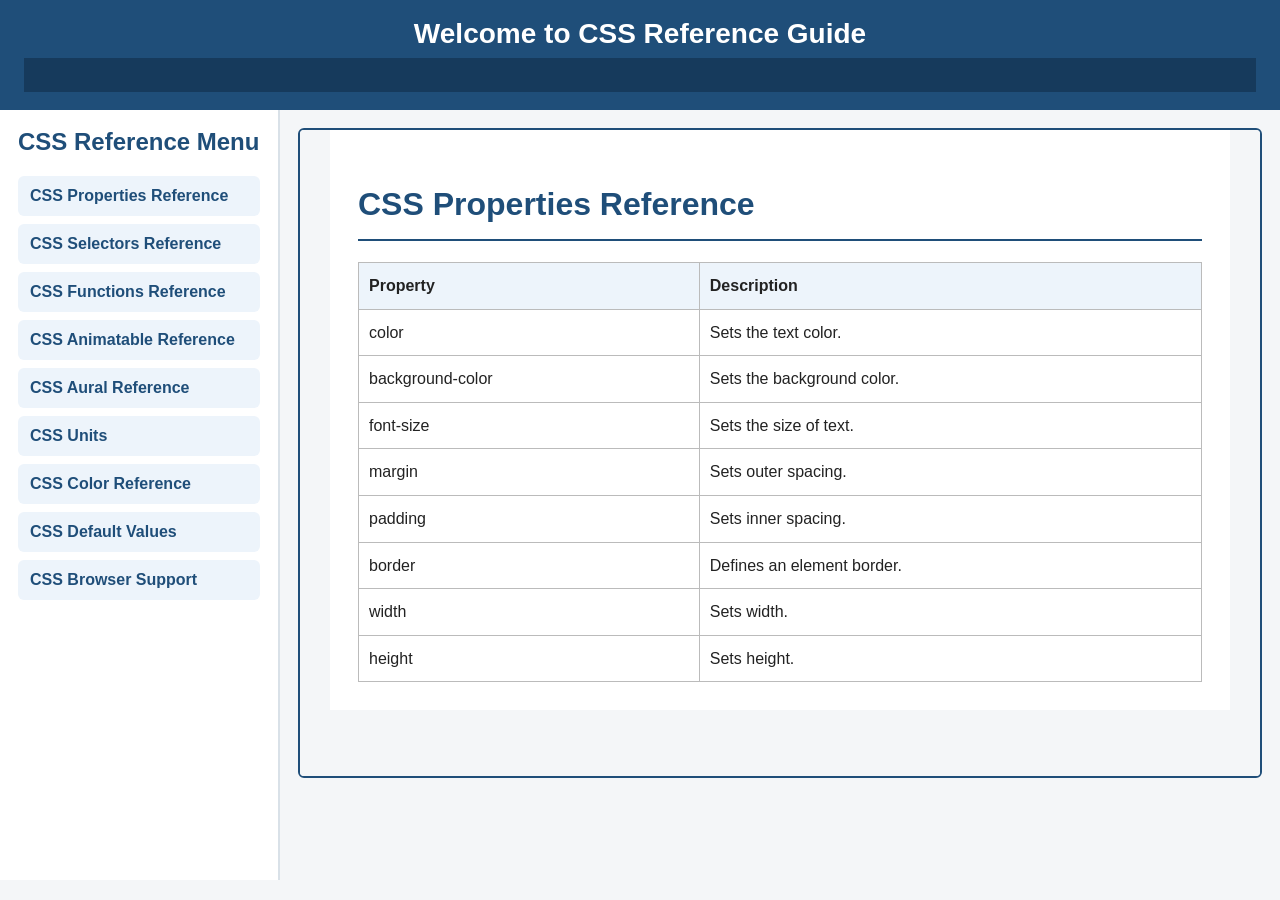
<file: index.html>
<!DOCTYPE html>
<html lang="en">
<head>
<meta charset="UTF-8">
<meta name="viewport" content="width=device-width, initial-scale=1.0">
<title>CSS Reference Guide</title>
<link rel="stylesheet" href="style.css">
</head>
<body>
<header>
<h1>Welcome to CSS Reference Guide</h1>
<div class="moving-text"><span>Explore CSS properties, selectors, functions, units, colors, animations and browser support.</span></div>
</header>
<div class="layout">
<nav>
<h2>CSS Reference Menu</h2>
<a href="properties.html" target="contentFrame">CSS Properties Reference</a>
<a href="selectors.html" target="contentFrame">CSS Selectors Reference</a>
<a href="functions.html" target="contentFrame">CSS Functions Reference</a>
<a href="animatable.html" target="contentFrame">CSS Animatable Reference</a>
<a href="aural.html" target="contentFrame">CSS Aural Reference</a>
<a href="units.html" target="contentFrame">CSS Units</a>
<a href="colors.html" target="contentFrame">CSS Color Reference</a>
<a href="defaults.html" target="contentFrame">CSS Default Values</a>
<a href="browser-support.html" target="contentFrame">CSS Browser Support</a>
</nav>
<main>
<iframe name="contentFrame" src="properties.html" title="CSS Reference Content"></iframe>
</main>
</div>
</body>
</html>
</file>
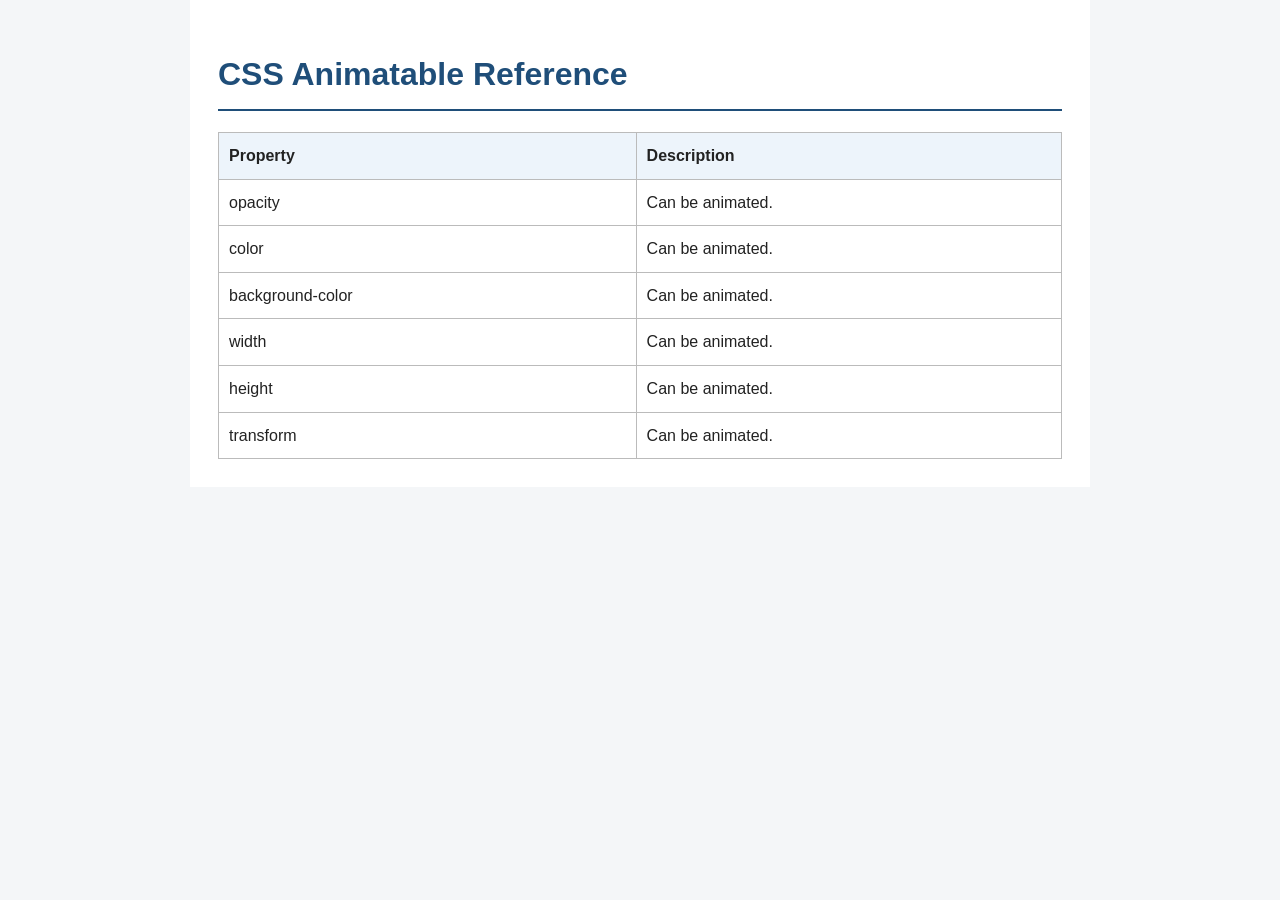
<file: animatable.html>
<!DOCTYPE html><html lang="en"><head><meta charset="UTF-8"><meta name="viewport" content="width=device-width,initial-scale=1.0"><title>CSS Animatable Reference</title><link rel="stylesheet" href="style.css"></head><body><div class="reference-page"><h1>CSS Animatable Reference</h1><table>
<tr><th>Property</th><th>Description</th></tr>
<tr><td>opacity</td><td>Can be animated.</td></tr>
<tr><td>color</td><td>Can be animated.</td></tr>
<tr><td>background-color</td><td>Can be animated.</td></tr>
<tr><td>width</td><td>Can be animated.</td></tr>
<tr><td>height</td><td>Can be animated.</td></tr>
<tr><td>transform</td><td>Can be animated.</td></tr>
</table></div></body></html>
</file>
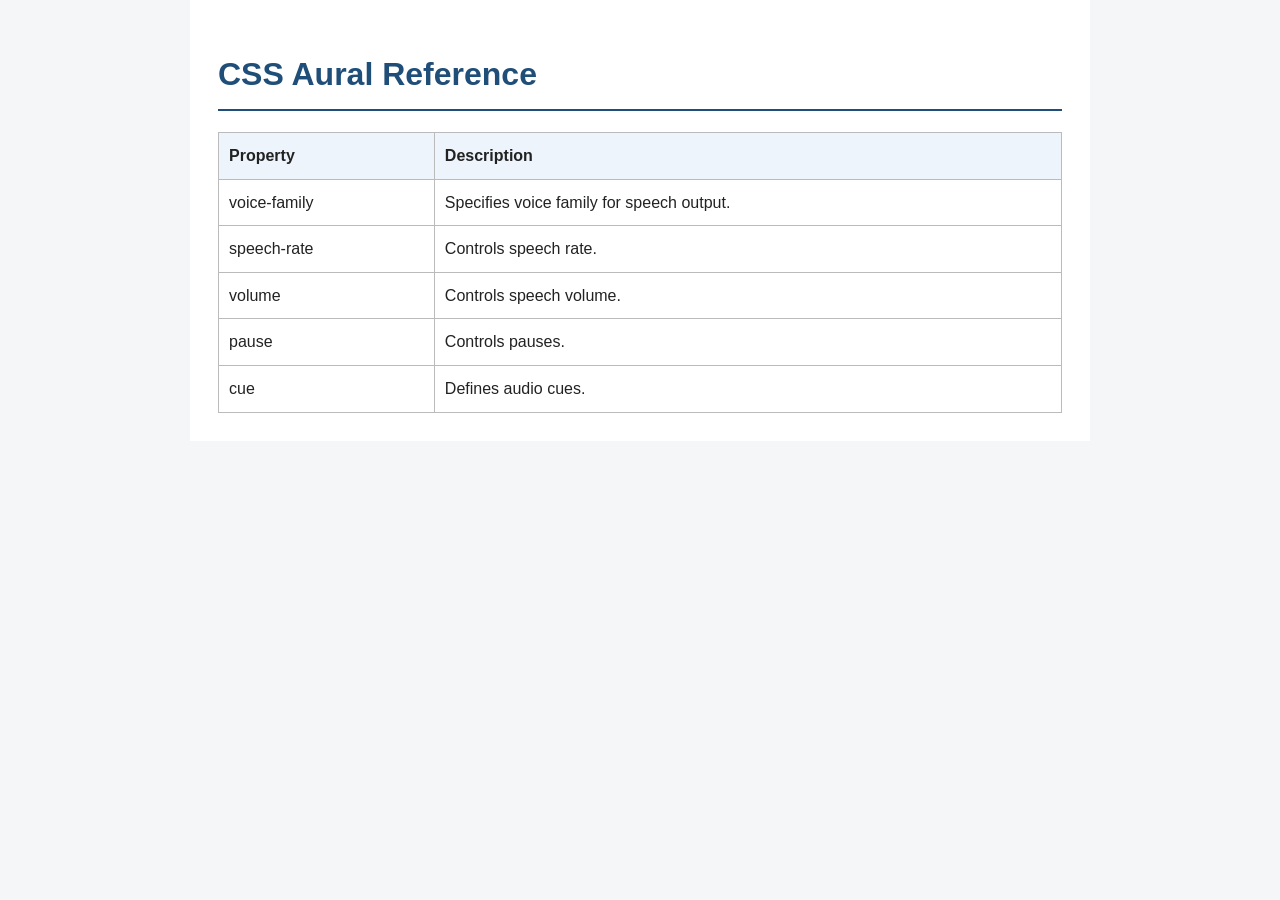
<file: aural.html>
<!DOCTYPE html><html lang="en"><head><meta charset="UTF-8"><meta name="viewport" content="width=device-width,initial-scale=1.0"><title>CSS Aural Reference</title><link rel="stylesheet" href="style.css"></head><body><div class="reference-page"><h1>CSS Aural Reference</h1><table>
<tr><th>Property</th><th>Description</th></tr>
<tr><td>voice-family</td><td>Specifies voice family for speech output.</td></tr>
<tr><td>speech-rate</td><td>Controls speech rate.</td></tr>
<tr><td>volume</td><td>Controls speech volume.</td></tr>
<tr><td>pause</td><td>Controls pauses.</td></tr>
<tr><td>cue</td><td>Defines audio cues.</td></tr>
</table></div></body></html>
</file>
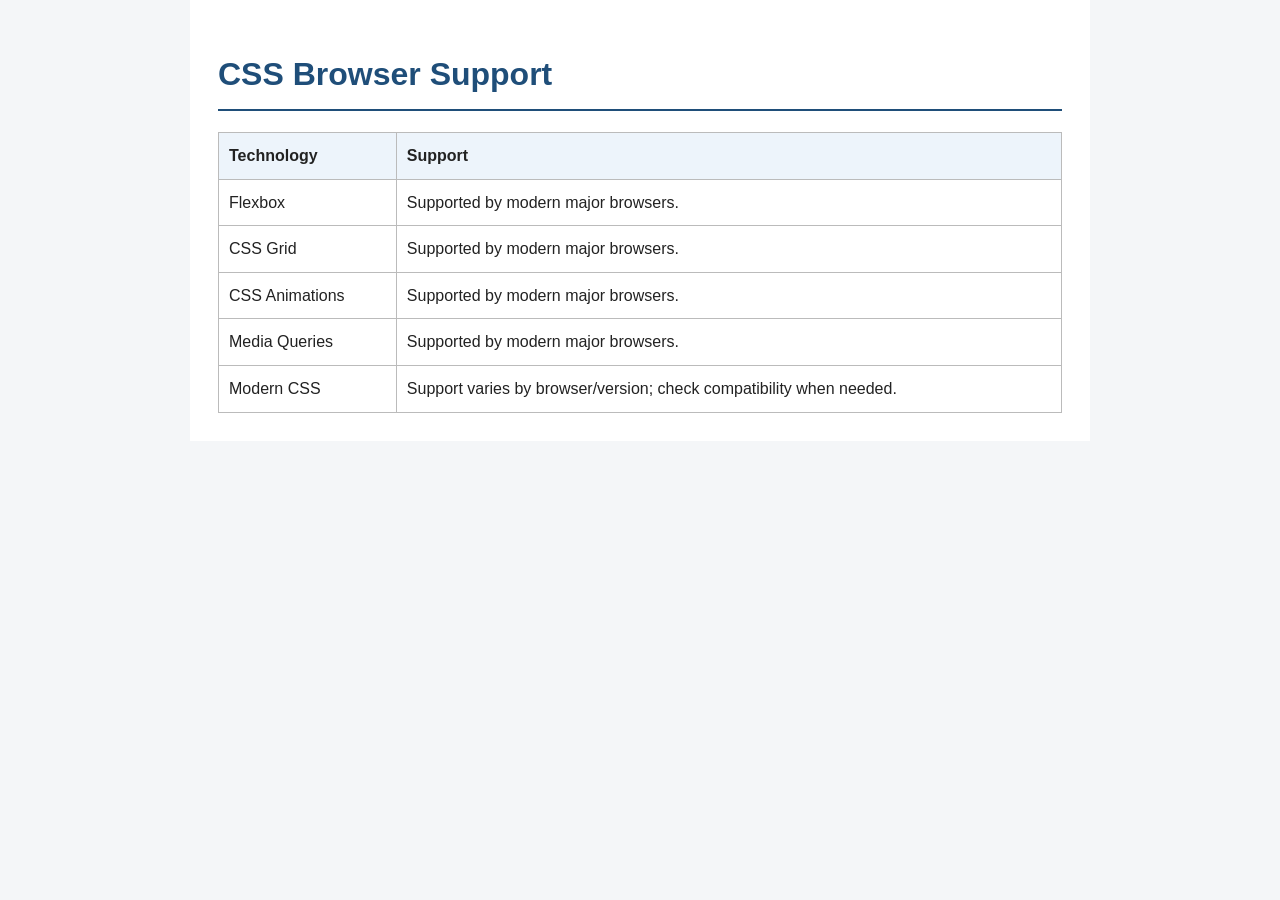
<file: browser-support.html>
<!DOCTYPE html><html lang="en"><head><meta charset="UTF-8"><meta name="viewport" content="width=device-width,initial-scale=1.0"><title>CSS Browser Support</title><link rel="stylesheet" href="style.css"></head><body><div class="reference-page"><h1>CSS Browser Support</h1><table>
<tr><th>Technology</th><th>Support</th></tr>
<tr><td>Flexbox</td><td>Supported by modern major browsers.</td></tr>
<tr><td>CSS Grid</td><td>Supported by modern major browsers.</td></tr>
<tr><td>CSS Animations</td><td>Supported by modern major browsers.</td></tr>
<tr><td>Media Queries</td><td>Supported by modern major browsers.</td></tr>
<tr><td>Modern CSS</td><td>Support varies by browser/version; check compatibility when needed.</td></tr>
</table></div></body></html>
</file>
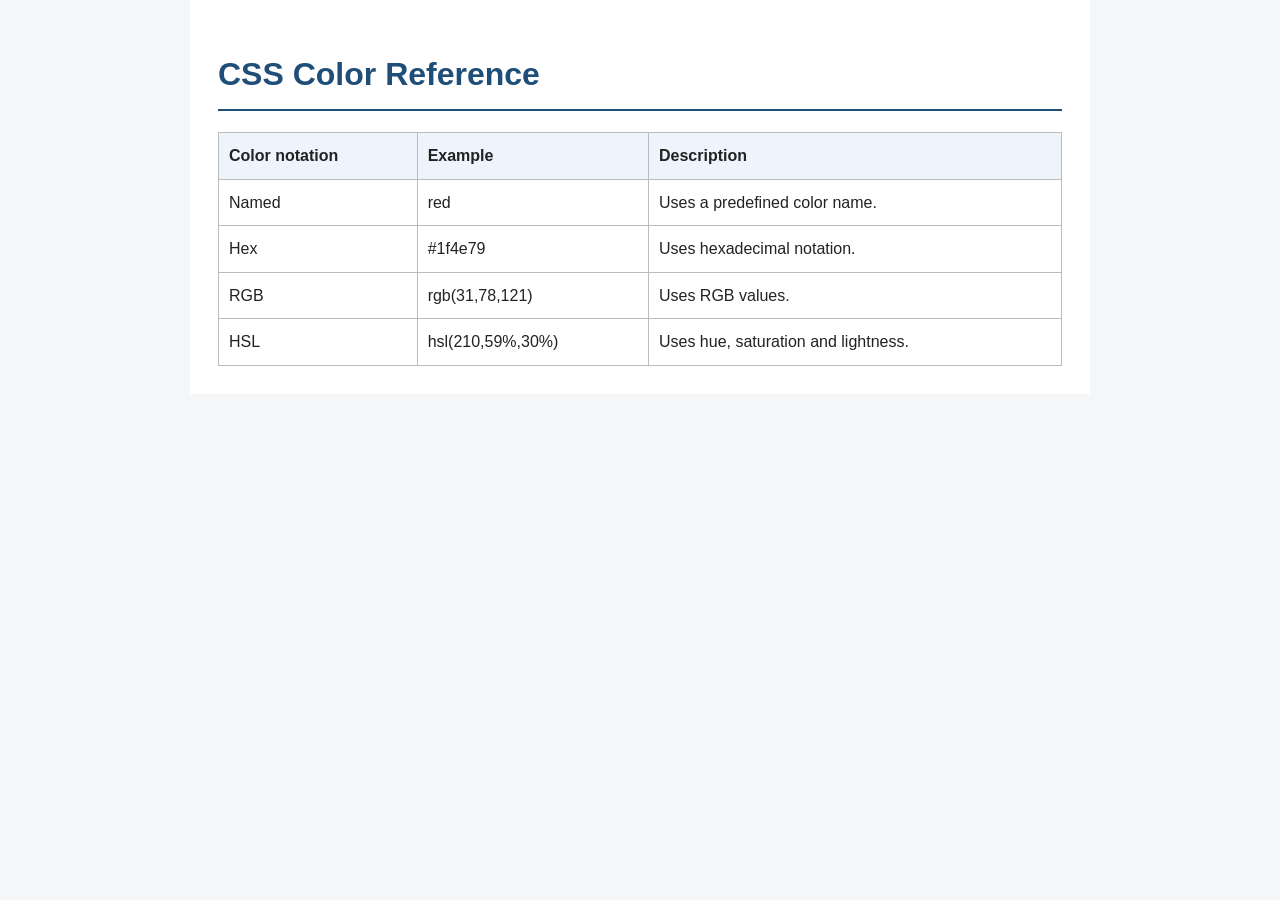
<file: colors.html>
<!DOCTYPE html><html lang="en"><head><meta charset="UTF-8"><meta name="viewport" content="width=device-width,initial-scale=1.0"><title>CSS Color Reference</title><link rel="stylesheet" href="style.css"></head><body><div class="reference-page"><h1>CSS Color Reference</h1><table>
<tr><th>Color notation</th><th>Example</th><th>Description</th></tr>
<tr><td>Named</td><td>red</td><td>Uses a predefined color name.</td></tr>
<tr><td>Hex</td><td>#1f4e79</td><td>Uses hexadecimal notation.</td></tr>
<tr><td>RGB</td><td>rgb(31,78,121)</td><td>Uses RGB values.</td></tr>
<tr><td>HSL</td><td>hsl(210,59%,30%)</td><td>Uses hue, saturation and lightness.</td></tr>
</table></div></body></html>
</file>
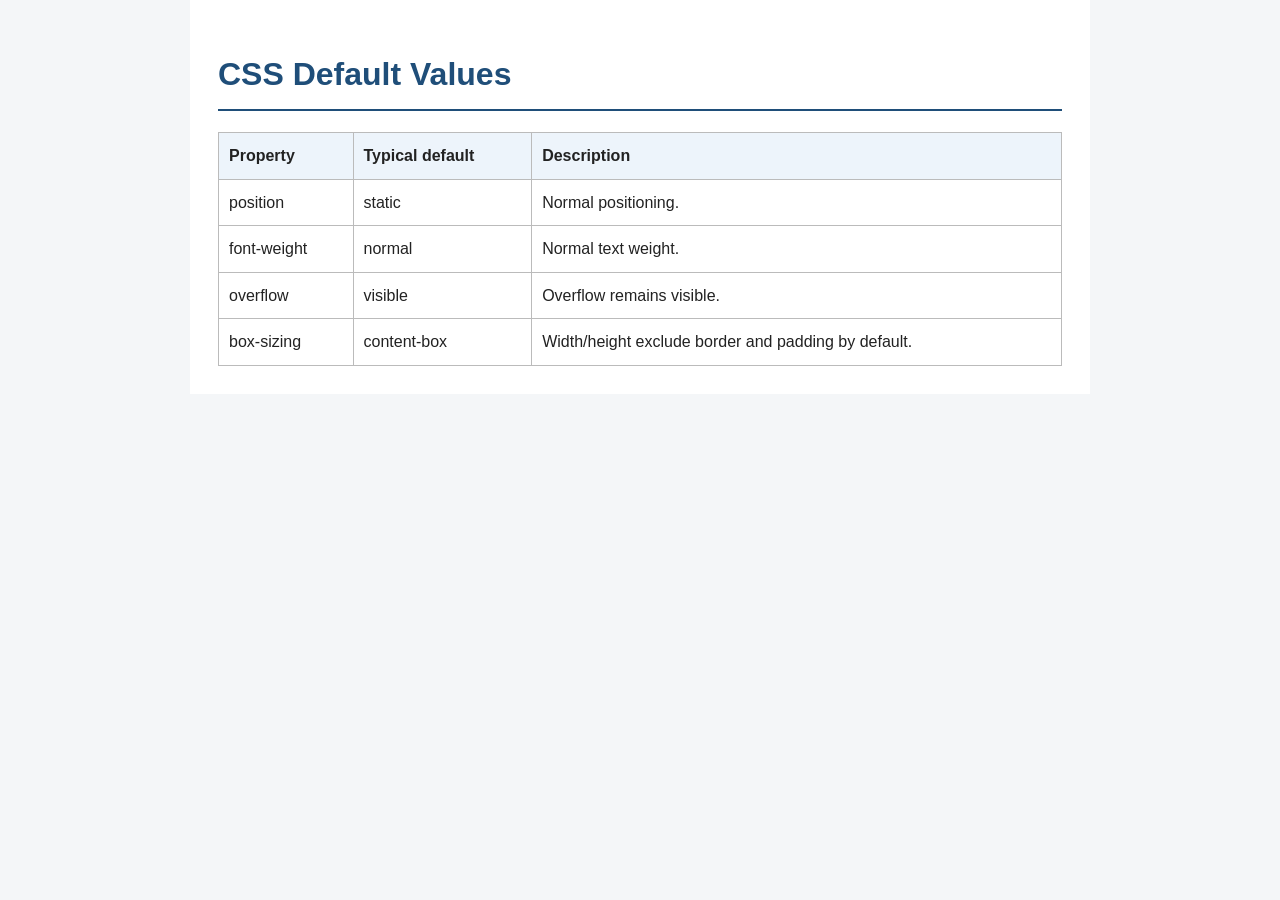
<file: defaults.html>
<!DOCTYPE html><html lang="en"><head><meta charset="UTF-8"><meta name="viewport" content="width=device-width,initial-scale=1.0"><title>CSS Default Values</title><link rel="stylesheet" href="style.css"></head><body><div class="reference-page"><h1>CSS Default Values</h1><table>
<tr><th>Property</th><th>Typical default</th><th>Description</th></tr>
<tr><td>position</td><td>static</td><td>Normal positioning.</td></tr>
<tr><td>font-weight</td><td>normal</td><td>Normal text weight.</td></tr>
<tr><td>overflow</td><td>visible</td><td>Overflow remains visible.</td></tr>
<tr><td>box-sizing</td><td>content-box</td><td>Width/height exclude border and padding by default.</td></tr>
</table></div></body></html>
</file>
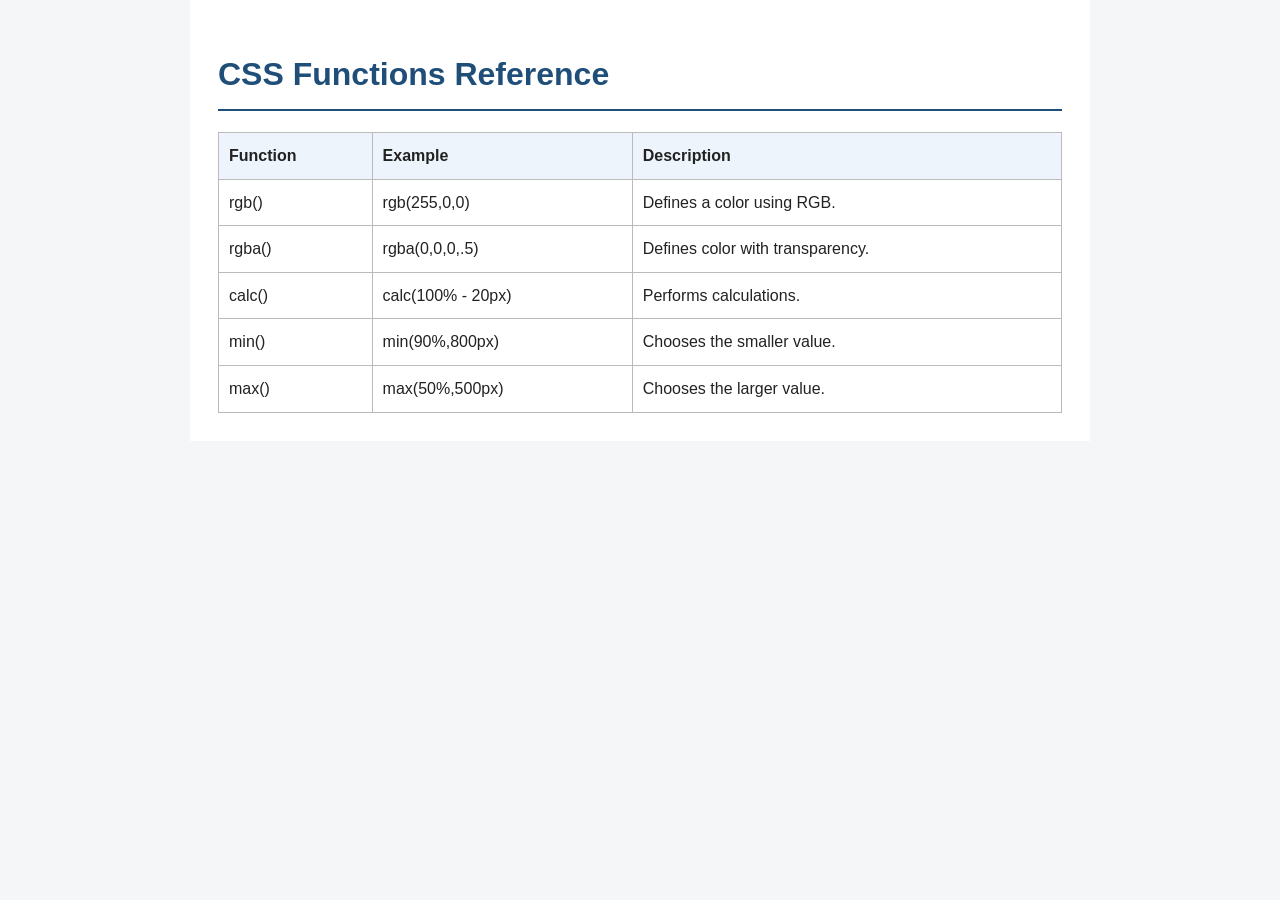
<file: functions.html>
<!DOCTYPE html><html lang="en"><head><meta charset="UTF-8"><meta name="viewport" content="width=device-width,initial-scale=1.0"><title>CSS Functions Reference</title><link rel="stylesheet" href="style.css"></head><body><div class="reference-page"><h1>CSS Functions Reference</h1><table>
<tr><th>Function</th><th>Example</th><th>Description</th></tr>
<tr><td>rgb()</td><td>rgb(255,0,0)</td><td>Defines a color using RGB.</td></tr>
<tr><td>rgba()</td><td>rgba(0,0,0,.5)</td><td>Defines color with transparency.</td></tr>
<tr><td>calc()</td><td>calc(100% - 20px)</td><td>Performs calculations.</td></tr>
<tr><td>min()</td><td>min(90%,800px)</td><td>Chooses the smaller value.</td></tr>
<tr><td>max()</td><td>max(50%,500px)</td><td>Chooses the larger value.</td></tr>
</table></div></body></html>
</file>
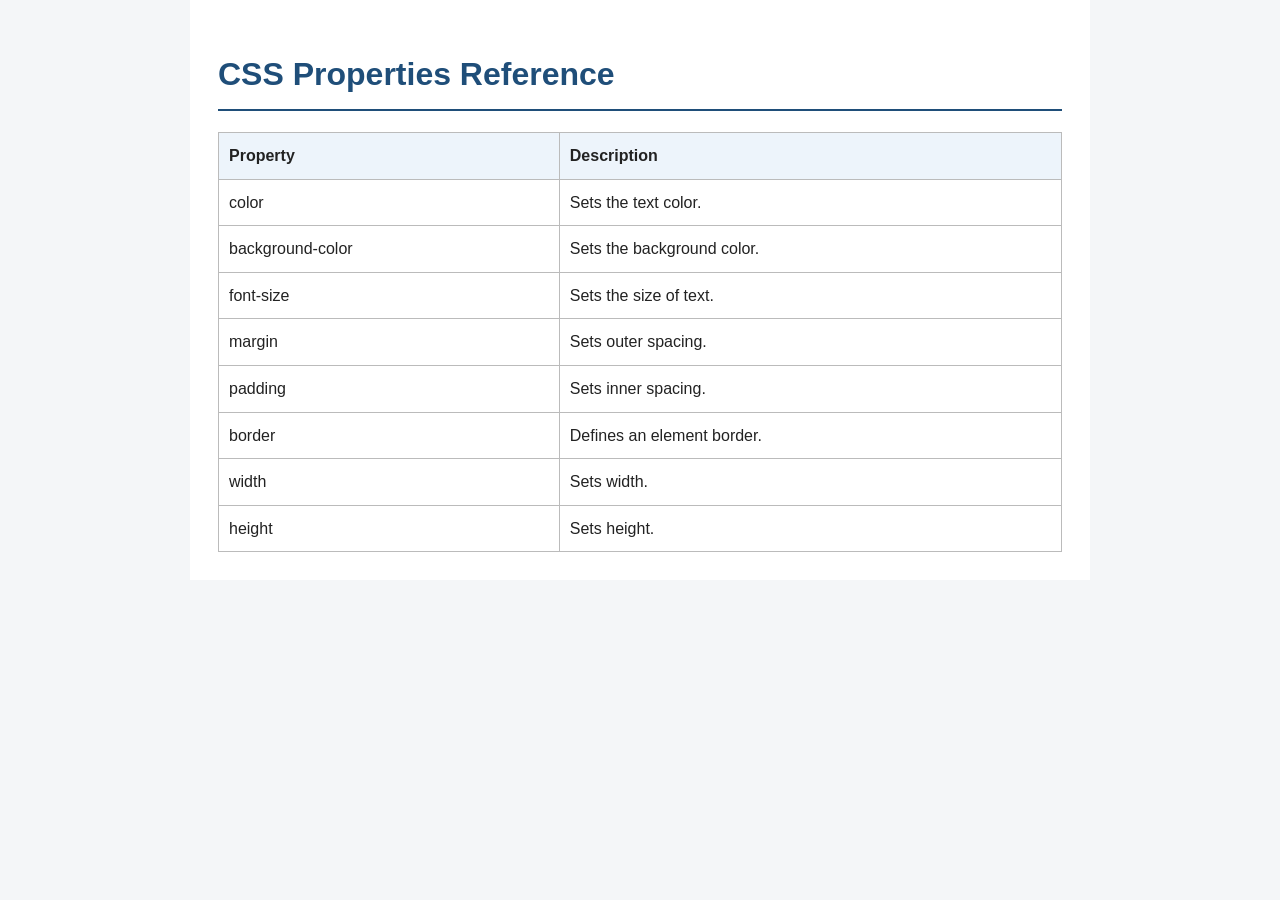
<file: properties.html>
<!DOCTYPE html><html lang="en"><head><meta charset="UTF-8"><meta name="viewport" content="width=device-width,initial-scale=1.0"><title>CSS Properties Reference</title><link rel="stylesheet" href="style.css"></head><body><div class="reference-page"><h1>CSS Properties Reference</h1><table>
<tr><th>Property</th><th>Description</th></tr>
<tr><td>color</td><td>Sets the text color.</td></tr>
<tr><td>background-color</td><td>Sets the background color.</td></tr>
<tr><td>font-size</td><td>Sets the size of text.</td></tr>
<tr><td>margin</td><td>Sets outer spacing.</td></tr>
<tr><td>padding</td><td>Sets inner spacing.</td></tr>
<tr><td>border</td><td>Defines an element border.</td></tr>
<tr><td>width</td><td>Sets width.</td></tr>
<tr><td>height</td><td>Sets height.</td></tr>
</table></div></body></html>
</file>
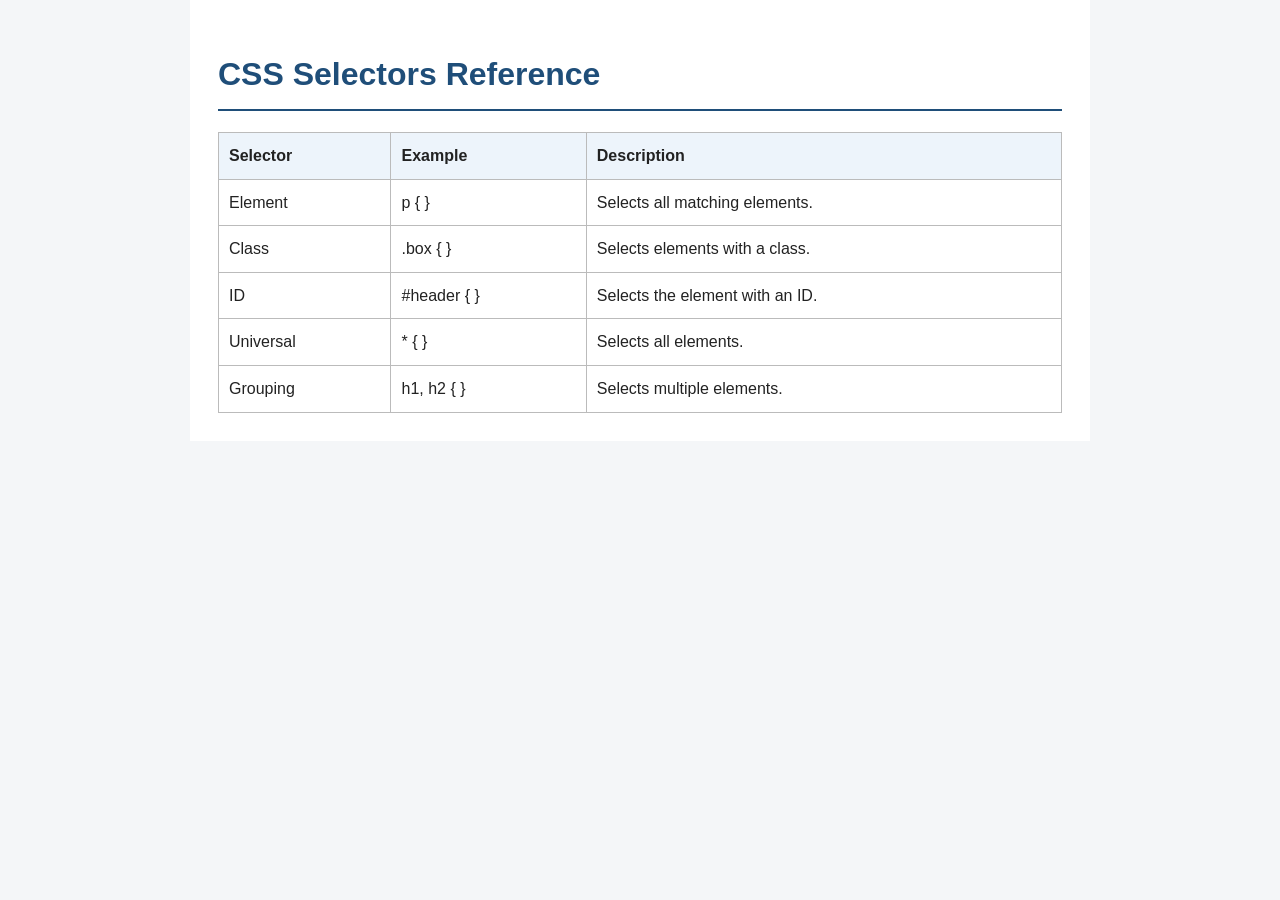
<file: selectors.html>
<!DOCTYPE html><html lang="en"><head><meta charset="UTF-8"><meta name="viewport" content="width=device-width,initial-scale=1.0"><title>CSS Selectors Reference</title><link rel="stylesheet" href="style.css"></head><body><div class="reference-page"><h1>CSS Selectors Reference</h1><table>
<tr><th>Selector</th><th>Example</th><th>Description</th></tr>
<tr><td>Element</td><td>p { }</td><td>Selects all matching elements.</td></tr>
<tr><td>Class</td><td>.box { }</td><td>Selects elements with a class.</td></tr>
<tr><td>ID</td><td>#header { }</td><td>Selects the element with an ID.</td></tr>
<tr><td>Universal</td><td>* { }</td><td>Selects all elements.</td></tr>
<tr><td>Grouping</td><td>h1, h2 { }</td><td>Selects multiple elements.</td></tr>
</table></div></body></html>
</file>
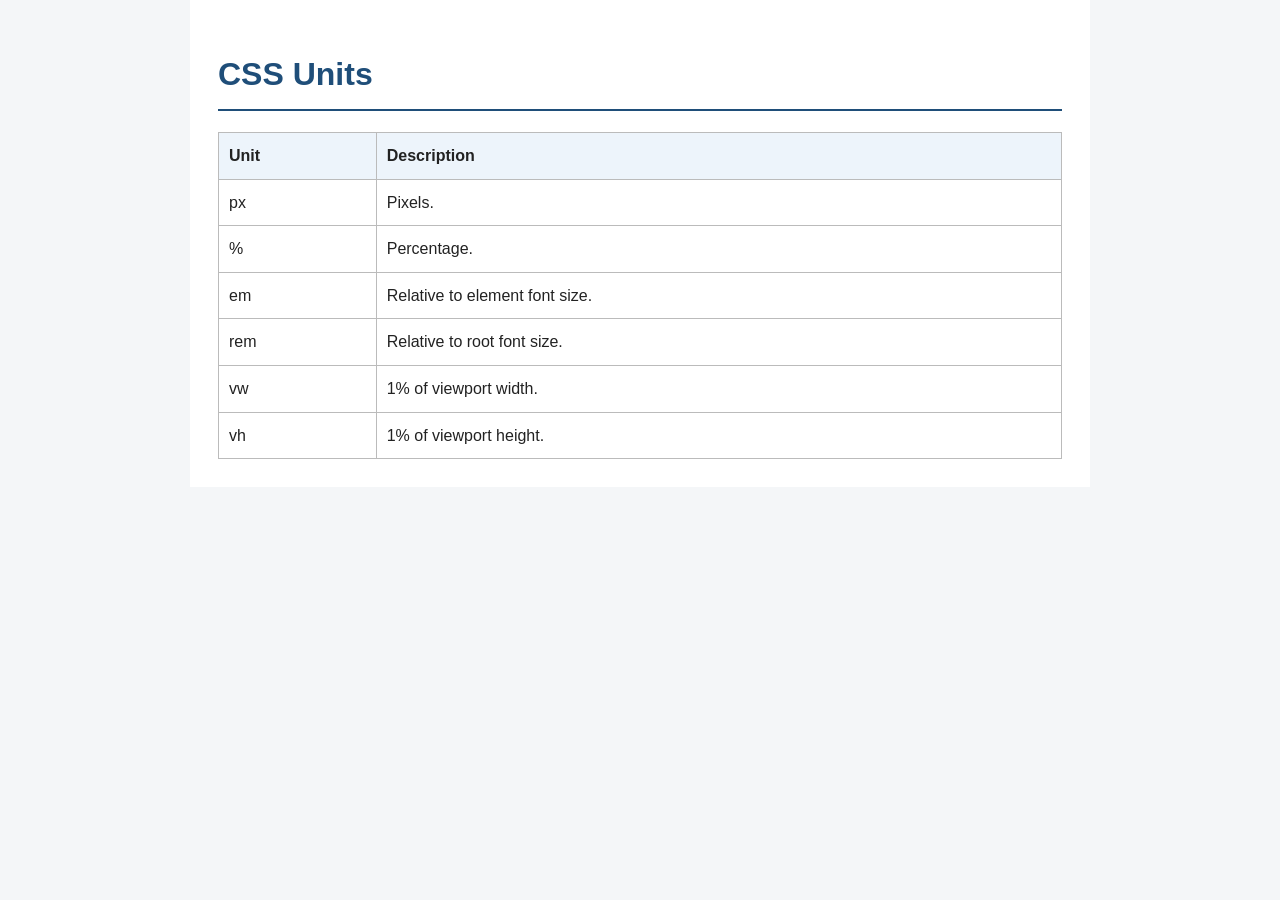
<file: units.html>
<!DOCTYPE html><html lang="en"><head><meta charset="UTF-8"><meta name="viewport" content="width=device-width,initial-scale=1.0"><title>CSS Units</title><link rel="stylesheet" href="style.css"></head><body><div class="reference-page"><h1>CSS Units</h1><table>
<tr><th>Unit</th><th>Description</th></tr>
<tr><td>px</td><td>Pixels.</td></tr>
<tr><td>%</td><td>Percentage.</td></tr>
<tr><td>em</td><td>Relative to element font size.</td></tr>
<tr><td>rem</td><td>Relative to root font size.</td></tr>
<tr><td>vw</td><td>1% of viewport width.</td></tr>
<tr><td>vh</td><td>1% of viewport height.</td></tr>
</table></div></body></html>
</file>
<file: style.css>
*{box-sizing:border-box}body{margin:0;font-family:Arial,sans-serif;background:#f4f6f8;color:#222}header{background:#1f4e79;color:#fff;padding:18px 24px;text-align:center}header h1{margin:0 0 8px;font-size:28px}.moving-text{overflow:hidden;white-space:nowrap;background:#163a5c;padding:8px 0}.moving-text span{display:inline-block;padding-left:100%;animation:moveText 12s linear infinite}@keyframes moveText{from{transform:translateX(0)}to{transform:translateX(-100%)}}.layout{display:flex;min-height:calc(100vh - 130px)}nav{width:280px;background:#fff;border-right:2px solid #d9e1e8;padding:18px}nav h2{margin-top:0;color:#1f4e79}nav a{display:block;text-decoration:none;color:#1f4e79;background:#edf4fb;margin:8px 0;padding:11px 12px;border-radius:6px;font-weight:bold}nav a:hover{background:#d8eaf8}main{flex:1;padding:18px}iframe{width:100%;height:650px;border:2px solid #1f4e79;background:#fff;border-radius:6px}.reference-page{max-width:900px;margin:0 auto;padding:28px;background:#fff;line-height:1.6}.reference-page h1{color:#1f4e79;border-bottom:2px solid #1f4e79;padding-bottom:8px}.reference-page table{width:100%;border-collapse:collapse;margin-top:18px}.reference-page th,.reference-page td{border:1px solid #bbb;padding:10px;text-align:left}.reference-page th{background:#edf4fb}.reference-page code{background:#f0f0f0;padding:2px 5px;border-radius:3px}@media(max-width:800px){.layout{flex-direction:column}nav{width:100%;border-right:none;border-bottom:2px solid #d9e1e8}iframe{height:600px}}
</file>
